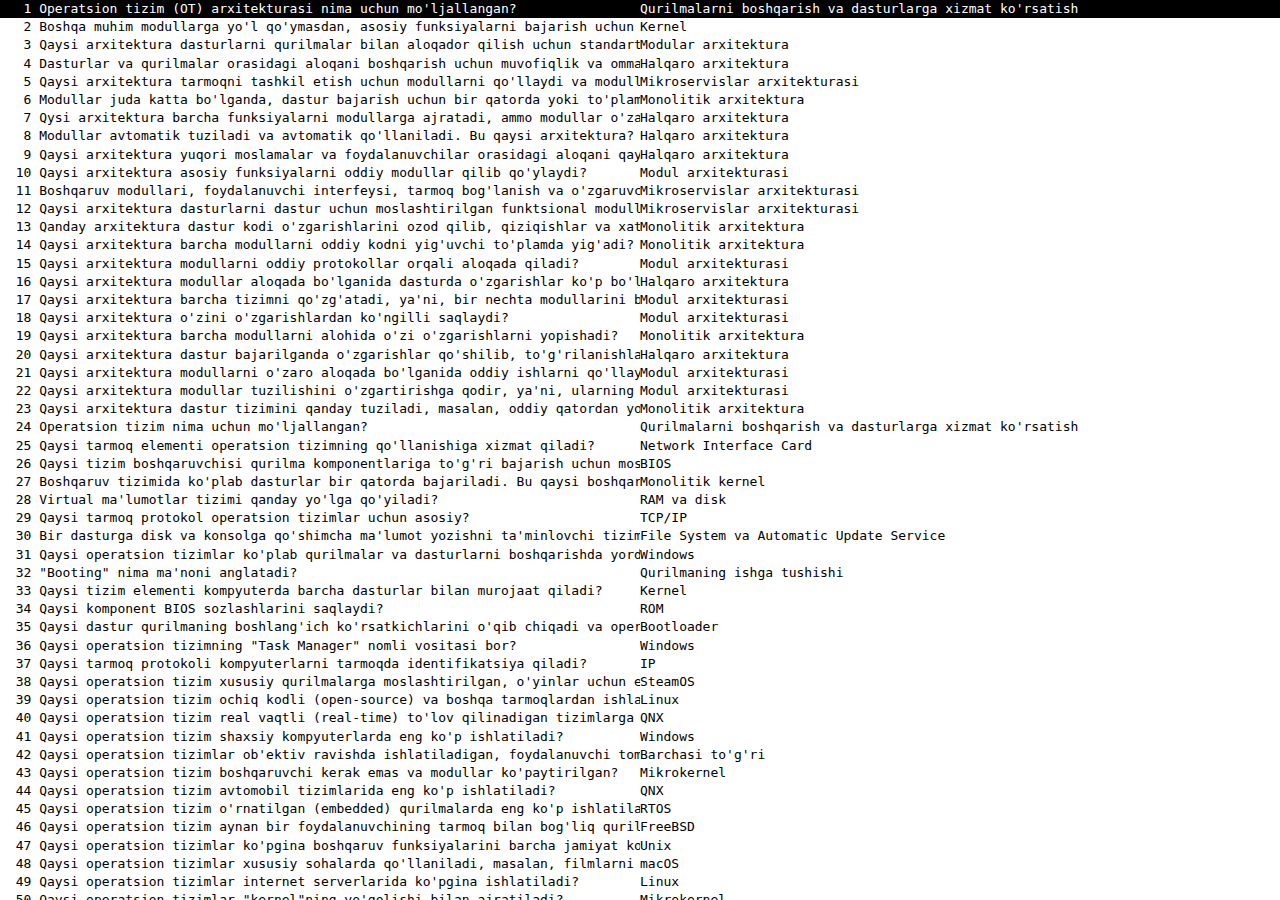
<file: scroll.html>
<!DOCTYPE html>
<html lang="en">
<head>
    <meta charset="UTF-8">
    <meta name="viewport" content="width=device-width, initial-scale=1.0">
    <title>Synced Scroll</title>
    <link rel="stylesheet" href="styles.css">
</head>
<body>
    <div class="container">
        <div class="pane" id="left-pane">
            <pre id="qsn-content"></pre>
        </div>
        <div class="pane" id="right-pane">
            <pre id="ans-content"></pre>
        </div>
    </div>
    <script src="scroll.js"></script>
</body>
</html>
</file>
<file: styles.css>
* {
	padding: 0;
	margin: 0;
}

.container {
    display: flex;
    height: 100vh;
}

.pane {
    font-family: 'Courier New', Courier, monospace;
    flex: 1;
    overflow-y: scroll;
    scrollbar-width: none;
}

.pane::-webkit-scrollbar {
    display: none;
}

pre {
    font-family: monospace;
    white-space: pre;
    overflow-x: auto;
}

pre div {
    cursor: pointer;
    white-space: pre;
    line-height: 1.4;
}

pre div.highlight,
#qsn-content div.highlight,
#ans-content div.highlight {
    background-color: #000000 !important;
    color: #ffffff !important;
    transition: background-color 0.2s ease, color 0.2s ease;
}

pre div:hover,
#qsn-content div:hover,
#ans-content div:hover {
    background-color: #000000 !important;
    color: #ffffff !important;
    transition: background-color 0.2s ease, color 0.2s ease;
}


pre div:active,
#qsn-content div:active,
#ans-content div:active {
    background-color: #000000 !important;
    color: #ffffff !important;
    transition: background-color 0.2s ease, color 0.2s ease;
}
</file>
